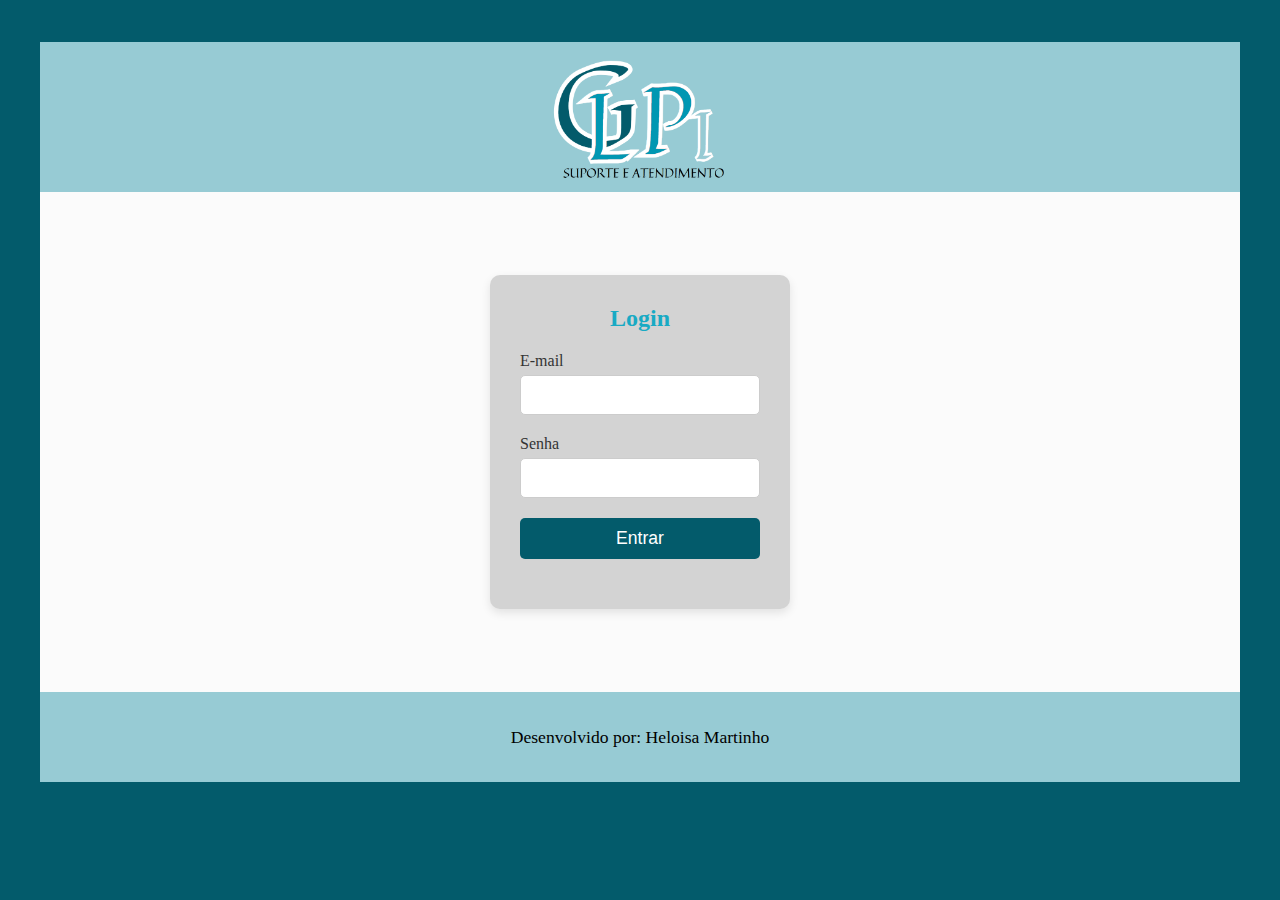
<file: index.html>
<!DOCTYPE html>
<html lang="pt-br">
<head>
    <meta charset="UTF-8">
    <meta name="viewport" content="width=device-width, initial-scale=1.0">
    <title>GLPI</title>
    <link rel="stylesheet" href="./css/index.css">
    <link rel="shortcut icon" href="./img/logo fundo branco.png" type="image/x-icon">
</head>
<body>
  <main>
    <header>
        <img src="./img/Captura de tela 2024-11-11 173934.png" alt="logo GLPI">
    </header>
    <section>
        <div class="login-container">
            <h2>Login</h2>
            <form id="loginForm" onsubmit="return redirectToMenu(event)">
                <div class="input-group">
                    <label for="email">E-mail</label>
                    <input type="email" id="email" name="email" required>
                </div>
                <div class="input-group">
                    <label for="password">Senha</label>
                    <input type="password" id="password" name="password" required>
                </div>
                <div class="input-group">
                    <button type="submit">Entrar</button>
                </div>
            </form>
        </div>
    </section>
    <footer>
        <p>Desenvolvido por: Heloisa Martinho</p>
    </footer>
  </main>  
  <script>
    function redirectToMenu(event) {
        event.preventDefault();
        window.location.href = './menu.html';
    }
    </script>
    
</body>
</html>
</file>
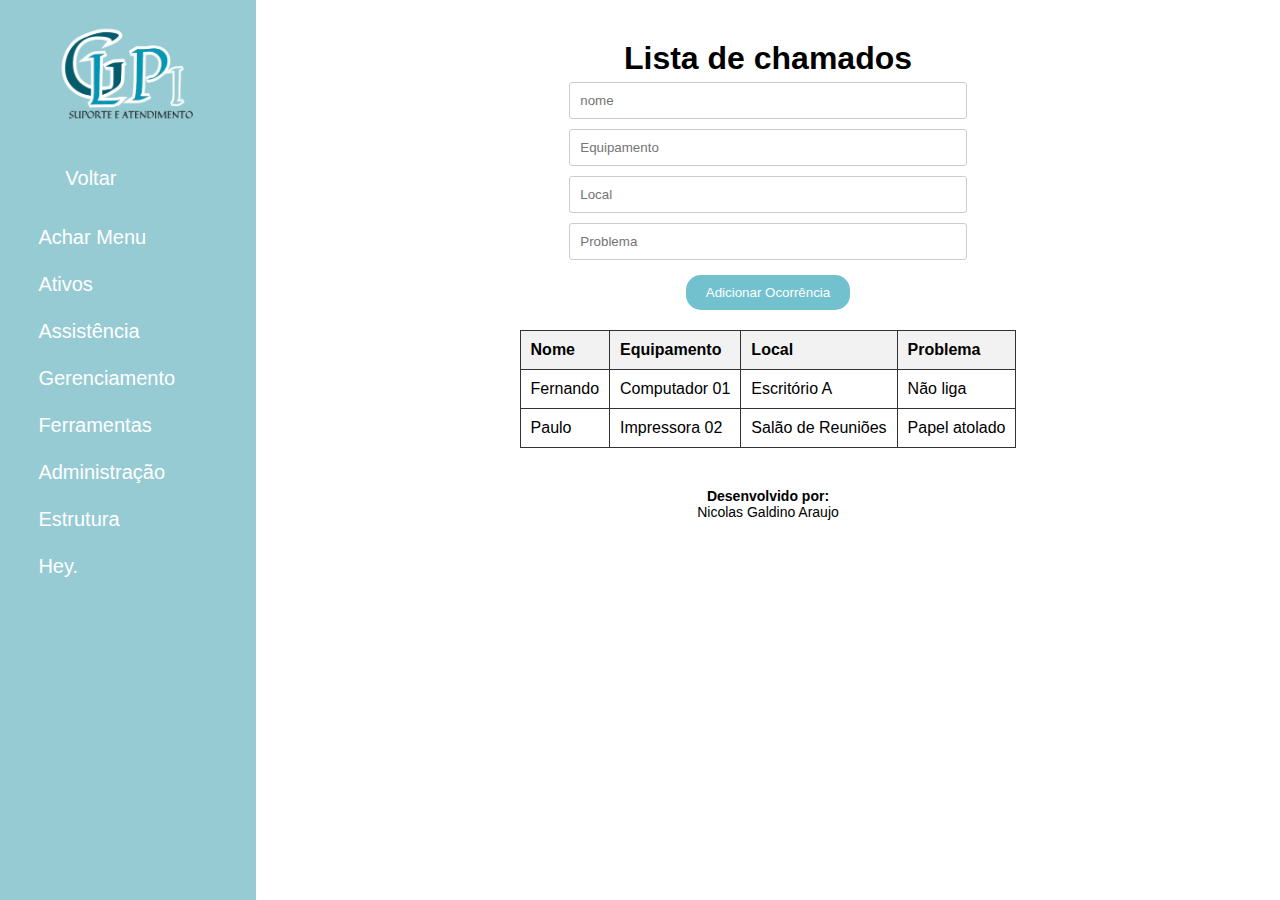
<file: chamados.html>
<!DOCTYPE html>
<html lang="pt-BR">
<head>
    <meta charset="UTF-8">
    <meta name="viewport" content="width=device-width, initial-scale=1.0">
    <title>GLPI</title>
    <link rel="stylesheet" href="./css/chamados.css" />
</head>
<body>
    <ul id="MenuVertical">
        <img src="./img/Captura de tela 2024-11-11 173934.png" alt="Icon" id="Logo_GLPI">
        <li><a href="./menu.html">Voltar</a></li>
        <li>Achar Menu</li>
        <li>Ativos</li>
        <li>Assistência</li>
        <li>Gerenciamento</li>
        <li>Ferramentas</li>
        <li>Administração</li>
        <li>Estrutura</li>
        <li id="DontClickThis">Hey.</li>
    </ul>
</body>
<div id="tabela-container">
    <div id="form-container">
    <form>    
        <h1>Lista de chamados</h1>
        <input type="text" id="nome" placeholder="nome" required>
        <input type="text" id="equipamento" placeholder="Equipamento" required>
        <input type="text" id="local" placeholder="Local" required>
        <input type="text" id="problema" placeholder="Problema" required>
        <button onclick="adicionarOcorrencia()">Adicionar Ocorrência</button>
    </form>   
<table>
    <thead>
        <tr>
        <th>Nome</th>
            <th>Equipamento</th>
             <th>Local</th>
            <th>Problema</th>
        </tr>
        <tr>
            <td>Fernando</th>
            <td>Computador 01</td>
            <td>Escritório A</td>
            <td>Não liga</td>
        </tr>
        <tr>
            <td>Paulo</td>
            <td>Impressora 02</td>
            <td>Salão de Reuniões</td>
            <td>Papel atolado</td>
        </tr>
    </thead>
     <tbody id="tabela-ocorrencias"></tbody>
</table>
</div>
<p id="FeitoPeloDorminhoco"><b>Desenvolvido por:</b><br>Nicolas Galdino Araujo</p>
<script>
    function adicionarOcorrencia() {
        const nome = document.getElementById('nome').value;
        const equipamento = document.getElementById('equipamento').value;
        const local = document.getElementById('local').value;
        const problema = document.getElementById('problema').value;
        const novaLinha = document.createElement('tr');  
        novaLinha.innerHTML = `
            <td>${nome}</td>
            <td>${equipamento}</td>
            <td>${local}</td>
            <td>${problema}</td>
        `;   
        document.getElementById('tabela-ocorrencias').appendChild(novaLinha);
        document.getElementById('nome').value = '';
        document.getElementById('equipamento').value = '';
        document.getElementById('local').value = '';
        document.getElementById('problema').value = '';
    }
</script>
</body>
</html>
</file>
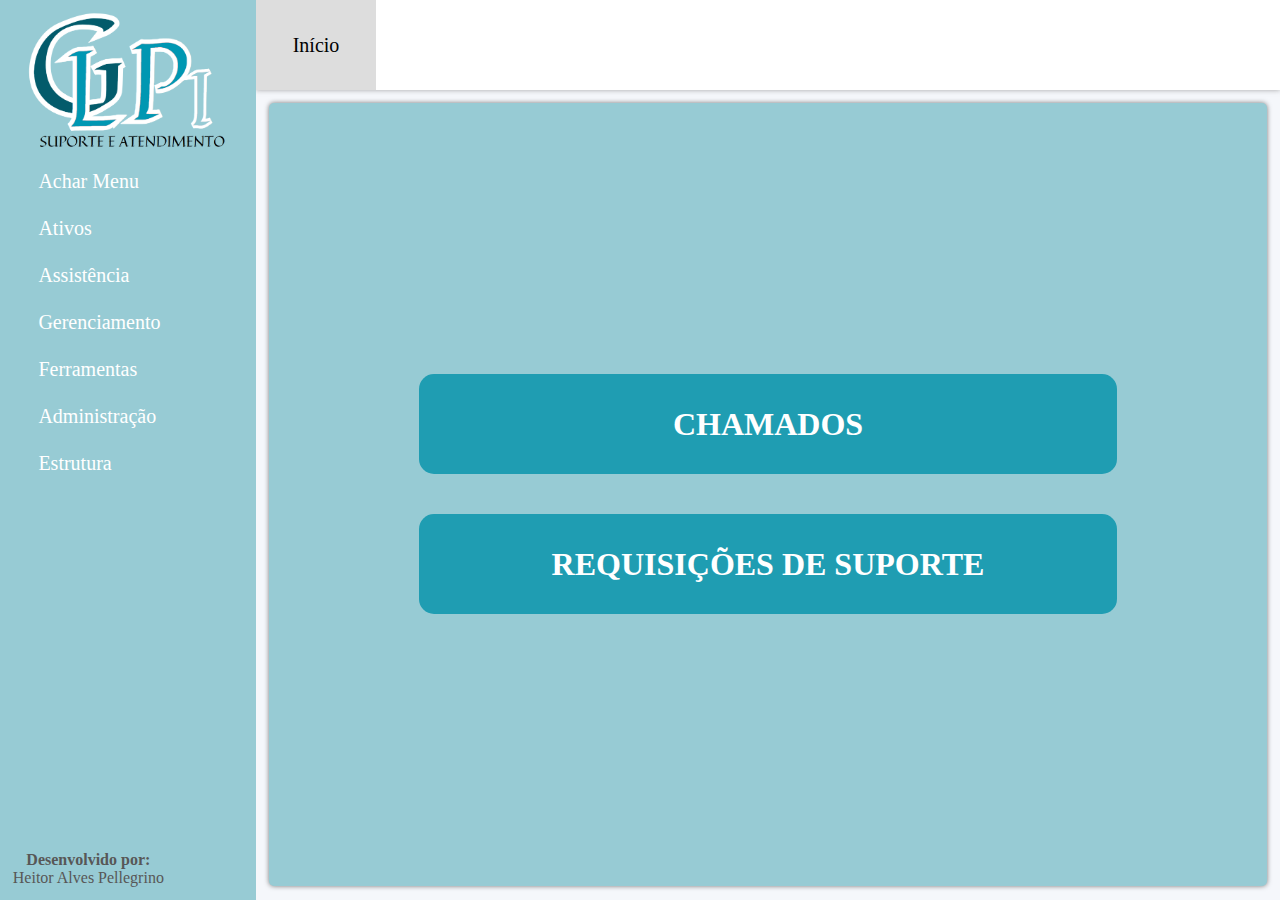
<file: menu.html>
<!DOCTYPE html>
<html lang="pt-br">
<head>
    <meta charset="UTF-8">
    <meta name="viewport" content="width=device-width, initial-scale=1.0">
    <title>GLPI</title>
    <link rel="stylesheet" href="./css/menu.css">
    <link rel="icon" type="image/x-icon" href="./img/favicon.png">
</head>
<body>
    <main>
        <ul id="MenuVertical">
            <img src="./img/Captura de tela 2024-11-11 173934.png" id="MenuIcon" alt="logo GLPI">
            <li>Achar Menu</li>
            <li>Ativos</li>
            <li>Assistência</li>
            <li>Gerenciamento</li>
            <li>Ferramentas</li>
            <li>Administração</li>
            <li>Estrutura</li>
            <p id="CreditosDoRei"><b>Desenvolvido por:</b><br>Heitor Alves Pellegrino</p>
            <li id="DontClickThis">Hey.</li>
        </ul>
        <div id="MenuHorizontal">
            <a href="./index.html" class="button">Início</a>
        </div>
        <section class="content">
            <a href="./chamados.html" class="button">Chamados</a>
            <a href="./solicitacoes.html" class="button">Requisições de suporte</a>
        </section>
    </main>
</body>
</html>

<script type="text/javascript">
    document.getElementById("DontClickThis").onclick = function () {
        location.href = "https://www.youtube.com/watch?v=dQw4w9WgXcQ";
    };
</script>
</file>
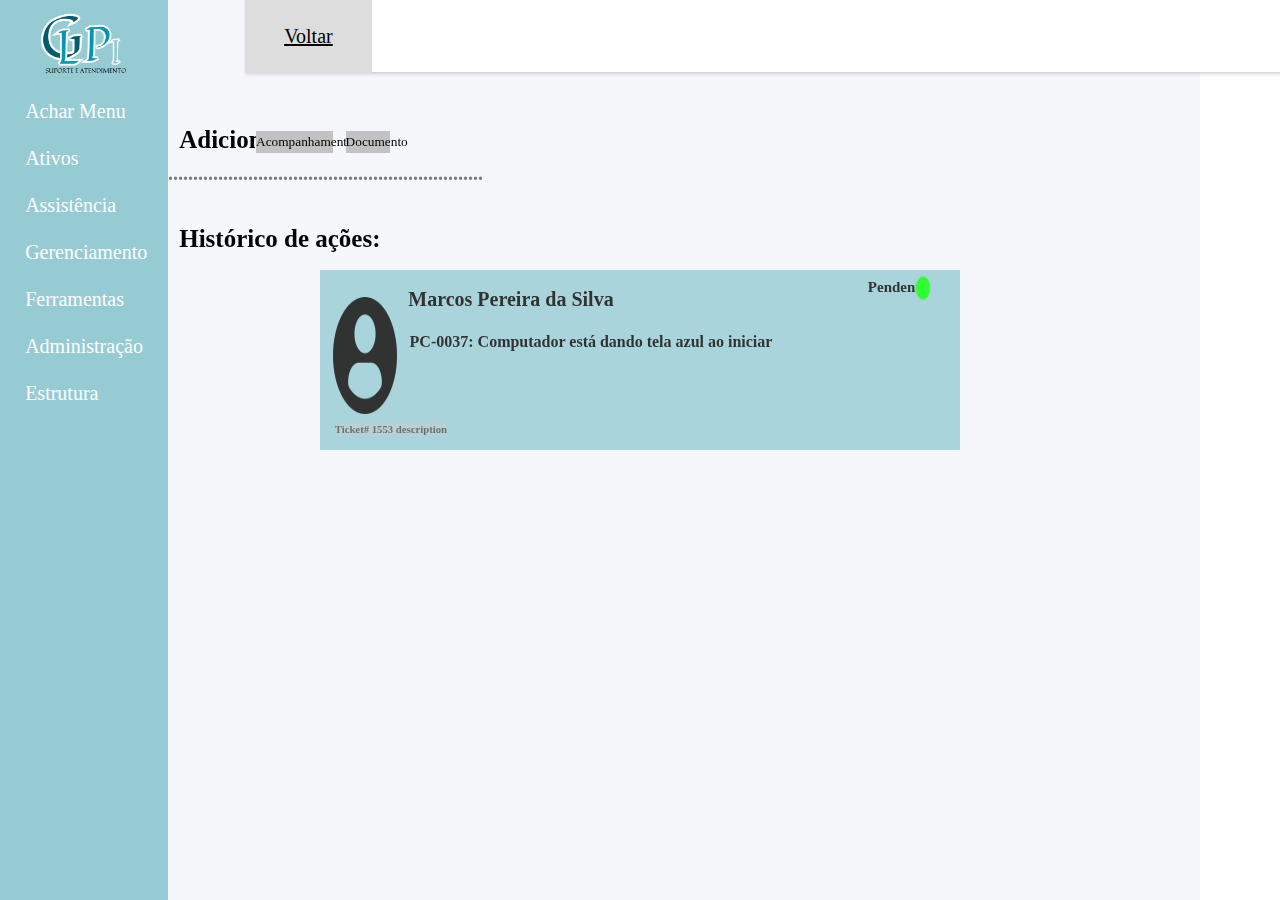
<file: solicitacoes.html>
<!DOCTYPE html>
<html lang="pt-br">
<head>
    <meta charset="UTF-8">
    <meta name="viewport" content="width=device-width, initial-scale=1.0">
    <title>Requisições de suporte</title>
    <link rel="stylesheet" href="./css/solicitacoes.css">
</head>
<body>
    <main>
        <ul id="menu1">
          <img src="./img/Captura de tela 2024-11-11 173934.png" id="MenuIcon" alt="logo GLPI">
            <li>Achar Menu</li>
            <li>Ativos</li>
            <li>Assistência</li>
            <li>Gerenciamento</li>
            <li>Ferramentas</li>
            <li>Administração</li>
            <li>Estrutura</li>
            </ul>
        <ul id="menu2">
            <a href="./menu.html">Voltar</a>
        </ul>
        <h2 id="adicionar">Adicionar:
            <button id="acompanhamento" class="botaoadicionar">Acompanhamento</button>
            <button id="documento" class="botaoadicionar">Documento</button>
        </h2>
        <div><h1 id="pontos_deco">.......................................................................</h1></div>
        <div><h1 id="historico">Histórico de ações:</h1></div>
        <menu id="barra_cima">
            <h1 id="status">Pendente
                <img src="./img/Circulo_verde.png" alt="" id="ativo">
            </h1>
            <h1 id="problema">PC-0037:
                Computador está dando tela
                azul ao iniciar
            </h1>
            <h6 id="ticket">Ticket# 1553 description</h6>
            <img src="./img/user.png" alt="" id="user">
            <h1 id="nome">Marcos Pereira da Silva</h1>
        </menu>
    </main>
</body>
</html>
</file>
<file: css/index.css>
*{
    margin: 0;
    padding: 0;
    box-sizing: border-box;
}
body{
    background-color: #035b6b;
    display: flex;
    justify-content: center;
    align-items: center;
    height: 10vh; 
    flex-direction: column;
}
main{
    width: 100%;
    max-width: 1200px;
    background-color: #18aac4;
    height: 7px;
}
header{
    width: 100%;
    height: 150px;
    background-color: #97cbd4;
    display: flex;
    justify-content: center;
    align-items: center;
}
header img{
    width: 200px;
    height: auto;

}
section {
    display: flex; 
    justify-content: center; 
    align-items: center;
    width: 100%;
    height: 500px;
    background-color: #fbfbfb;

}
.login-container {
    background-color: #d3d3d3;
    padding: 30px;
    border-radius: 10px;
    box-shadow: 0px 4px 10px rgba(0, 0, 0, 0.1);
    width: 300px;
}
h2 {
    text-align: center;
    margin-bottom: 20px;
    color: #18aac4;
}
.input-group {
    margin-bottom: 20px;
}
.input-group label {
    display: block;
    font-size: 1em;
    color: #333;
}
.input-group input {
    width: 100%;
    padding: 10px;
    border: 1px solid #ccc;
    border-radius: 5px;
    margin-top: 5px;
    font-size: 1em;
    box-sizing: border-box;
}
.input-group button {
    width: 100%;
    padding: 10px;
    background-color: #035b6b;
    color: white;
    border: none;
    border-radius: 5px;
    font-size: 1.1em;
    cursor: pointer;
    transition: background-color 0.3s;
}
.input-group button:hover {
    background-color: #1f9db2;
}
footer{
    width: 100%;
    height: 90px;
    background-color: #97cbd4;


}
footer p{
    text-align: center;
    line-height: 90px;
    font-family: 'Times New Roman', Times, serif;
    font-size: 1.1em;
}
</file>
<file: css/chamados.css>
* {
    margin: 0;
    padding: 0;
    box-sizing: border-box;
}
body {
    font-family: Arial, sans-serif;
    background-color: #ffffff;
    display: flex;
    min-height: 100vh;
}
#MenuVertical {
    background: #97CBD4;
    width: 20%;
    height: 100vh;
    font-size: 16px;
    padding: 20px 0;
    position: fixed;
    top: 0;
    left: 0;
}
#MenuVertical li a {
    color: #ffffff;
    text-align: left;
    text-decoration: none;
    display: block;
    padding: 0.6em 15%;
    font-size: 20px;
}
#MenuVertical li a:hover {
    background-color: #1f9db2;
}
#Logo_GLPI {
    width: 60%;
    margin: 0 auto 20px;
    display: block;
}
#MenuVertical li {
    font-size: 20px;
    text-align: left;
    padding: 0.6em 15%;
    color: #ffffff;
}
#MenuVertical li:hover {
    background-color: #1f9db2;
    cursor: pointer;
}
#FeitoPeloDorminhoco {
    font-size: 14px;
    text-align: center;
    margin-top: 20px;
}
#tabela-container {
    margin-left: 25%;
    width: 70%;
    padding: 40px 20px;
    display: flex;
    flex-direction: column;
    align-items: center;
}
#form-container {
    text-align: center;
    margin-bottom: 20px;
}
form {
    display: flex;
    flex-direction: column;
    align-items: center;
}
input {
    padding: 10px;
    margin: 5px 0;
    border: 1px solid #ccc;
    border-radius: 3px;
    width: 80%;
}
button {
    padding: 10px 20px;
    background-color: #72c1cf;
    color: white;
    border: none;
    border-radius: 15px;
    cursor: pointer;
    margin-top: 10px;
}
button:hover {
    background-color: #1f9db2;
}
table {
    width: 100%;
    border-collapse: collapse;
    margin-top: 20px;
}
th, td {
    border: 1px solid #333;
    padding: 10px;
    text-align: left;
}
th {
    background-color: #f2f2f2;
}
</file>
<file: css/menu.css>
*{
    padding: 0;
    margin: 0;
    border: 0;
    list-style-type: none;
    font-family: 'Franklin Gothic';
}
html, body{
    overflow: visible;
    width: 100%;
    height: 100%;
}
main{
    width: 100%;
    height: 100%;
    background: #f5f7fb;
    margin: auto;
    overflow: hidden;
}
#MenuVertical{
        background: #97CBD4;
        width: 20%;
        height: 100%;
        font-size: 16px;
        overflow: hidden;
        top: 0px;
        left: 0px;
        float: left;
}
#MenuIcon{
    width: 90%;
    margin: 0 5%;
}
#MenuVertical li{
    font-size: 20px;
    text-align: justify;
    padding-top: 0.6em;
    padding-bottom: 0.6em;
    color: #ffffff;
    width: 100%;
    padding-left: 15%;
}
#MenuVertical li:hover {
    background-color: #1f9db2;
    cursor: pointer;
}

#MenuHorizontal{
    width: 80%;
    height: 10%;
    background-color: #ffffff;
    -webkit-box-shadow: 0px 0px 5px 0px rgba(0,0,0,0.75);
    -moz-box-shadow: 0px 0px 5px 0px rgba(0,0,0,0.75);
    box-shadow: 0px 0px 5px 0px #8a8a8abf;
    clip-path: inset(0 0 -15px 0);
    float: left;
    text-align: center;
}

#MenuHorizontal a{
    height: 100%;
    max-width: 6em;
    background-color: #ddd;
    color: black;
    font-size: 20px;
    text-align: center;
    text-decoration: none; /* Remover sublinhado do link */
    display: flex; /* Para centralizar o texto */
    align-items: center; 
    justify-content: center; /* Para centralizar o texto */
}
#MenuHorizontal a:hover{
    cursor: pointer;
    background-color: #8a8a8a;
}
.content {
    width: 78%;
    height: 87%;
    background-color: #97CBD4;
    border-radius: 5px;
    box-shadow: 0px 0px 5px #777;
    display: flex;
    flex-direction: column;
    align-items: center;
    justify-content: center;
    margin: 1%;
    float: left;
}
.content .button {
    width: 70%;
    height: 100px;
    margin: 20px 0;
    text-transform: uppercase;
    font-weight: bold;
    font-size: 2em;
    background: #1f9db2;
    color: #fff;
    border-radius: 15px;
    text-align: center;
    text-decoration: none; /* Remover sublinhado do link */
    display: flex; /* Para centralizar o texto */
    align-items: center; 
    justify-content: center; /* Para centralizar o texto */
    transition: background-color 0.3s, color 0.3s; /* Adiciona transições */
}
.content .button:hover {
    background: #035B6B;
}
#CreditosDoRei{
    text-align: center;
    color: #575757;
    flex-direction: column;
    position: absolute;
    bottom: 0;
    margin-bottom: 1%;
    margin-left: 1%;
}
.nocursorselect {
    -webkit-touch-callout: none;
    -webkit-user-select: none;
    -khtml-user-select: none;
    -moz-user-select: none;
    -ms-user-select: none;
    user-select: none;
  }





#DontClickThis{
    visibility: hidden;
}
/* shh */
</file>
<file: css/solicitacoes.css>
*{
    font-family: 'Franklin Gothic';
    border: 0;
    list-style-type: none;
    margin: 0;
    padding: 0;
    max-width: 1200px;
    max-height: 1200px;
}

body,html {
    background-color: #ffffff;
    width: 100%;
    height: 100%;
}
main {
    width: 100%;
    height: 100%;
    background-color: #f5f7fb;
    margin: auto;
    overflow: visible;
}
#menu1 {
    position: fixed;
    background: #97CBD4;
    width: 13.1%;
    height: 100%;
    font-size: 16px;
    overflow: hidden;
    top: 0%;
    left: 0%;
    float: left;
    z-index: 100;
}  
#MenuIcon{
    width: 60%;
    margin: 5% 20%;
}
#botao1 {
    width: 100%;
    padding-top: 0.6em;
    padding-bottom: 0.6em;
    background-color: #4a9138;
    color: #ffffff;
    font-size: 20px;
}
#menu1 li{
    font-size: 20px;
    text-align: justify;
    padding-top: 0.6em;
    padding-bottom: 0.6em;
    color: #ffffff;
    width: 100%;
    padding-left: 15%;
}
#menu1 li:hover {
    background-color: #1f9db2;
    cursor: pointer;
}
#inicio {
    width: 100%;
    padding-top: 0.6em;
    padding-bottom: 0.6em;
    background-color: #4a9138;
    color: #ffffff;
    font-size: 20px;
}
#botao1:hover {
    background-color: #52a33e;
}

#texto_botao1 {
    font-family: sans-serif;
}
#menu2 {
    max-width: 200%;
    width: 182.4%;
    height: 8%;
    left: 15.3em;
    position: relative;
    background-color: #ffffff;
    -webkit-box-shadow: 0px 0px 5px 0px rgba(0,0,0,0.75);
    -moz-box-shadow: 0px 0px 5px 0px rgba(0,0,0,0.75);
    box-shadow: 0px 0px 5px 0px #8a8a8abf;
    clip-path: inset(0 0 -15px 0);
    float: left;
    text-align: center;
}
#menu2 a{
    height: 66.5%;
    float: left;
    background-color: #ddd;
    color: black;
    padding: 1.13% 1.8% 0%;
    font-size: 20px;
}
#pontos_deco {
    z-index: 7;
    position:fixed;
    top: 18%;
    left: 10%;
    font-size: 20px;
    opacity: 0.5;
}
#pontos_deco:hover {
    cursor:default;
}
#adicionar {
    z-index: 7;
    font-size: 25px;
    position: fixed;
    top: 14%;
    left: 14%;
}
#acompanhamento {
    width: 6%;
    height: 2.5%;
    position: fixed;
    top: 14.5%;
    left: 20%;
    background-color: #c2c2c2;
}
#acompanhamento:hover {
    background-color: #d1d1d1;
    cursor: pointer;
}
#documento {
    width: 3.5%;
    height: 2.5%;
    position: fixed;
    top: 14.5%;
    left: 27%;
    background-color: #c2c2c2;
}
#documento:hover {
    background-color: #d1d1d1;
    cursor: pointer;
}
#historico {
    z-index: 7;
    font-size: 25px;
    position: fixed;
    top: 25%;
    left: 14%;
}
#barra_cima {   
    z-index: 6;
    background-color: #97cbd4;
    min-width: 50%;
    min-height: 20%;
    max-width: 60%;
    max-height: 30%;
    width: 50%;
    height: 20%;
    position: fixed;
    top: 30%;
    left: 25%;
    opacity: 0.8;
}
#problema {
    font-size: 100%;
    position: fixed;
    left: 32%;
    top: 37%;
}
#ticket {
    position: fixed;
    top: 47%;
    left: 26.15%;
    background-color: #c2c2c2;
    border-radius: 10px;
    opacity: 0.6;
}
#status {
    position: fixed;
    font-size: 15px;
    left: 67.8%;
    top: 31%;
}
#ativo {
    position: fixed;
    left: 71.5%;
    top: 30.5%;
    width: 1.2%;
    height: 2.9%;
}
#user {
    min-width: 5%;
    min-height: 1.5%;
    width: 5%;
    height: 13%;
    position: fixed;
    top: 33%;
    left: 26%;
} 
#nome {
    position: fixed;
    top: 32%;
    left: 31.90%;
    font-size: 20px;
}
</file>
